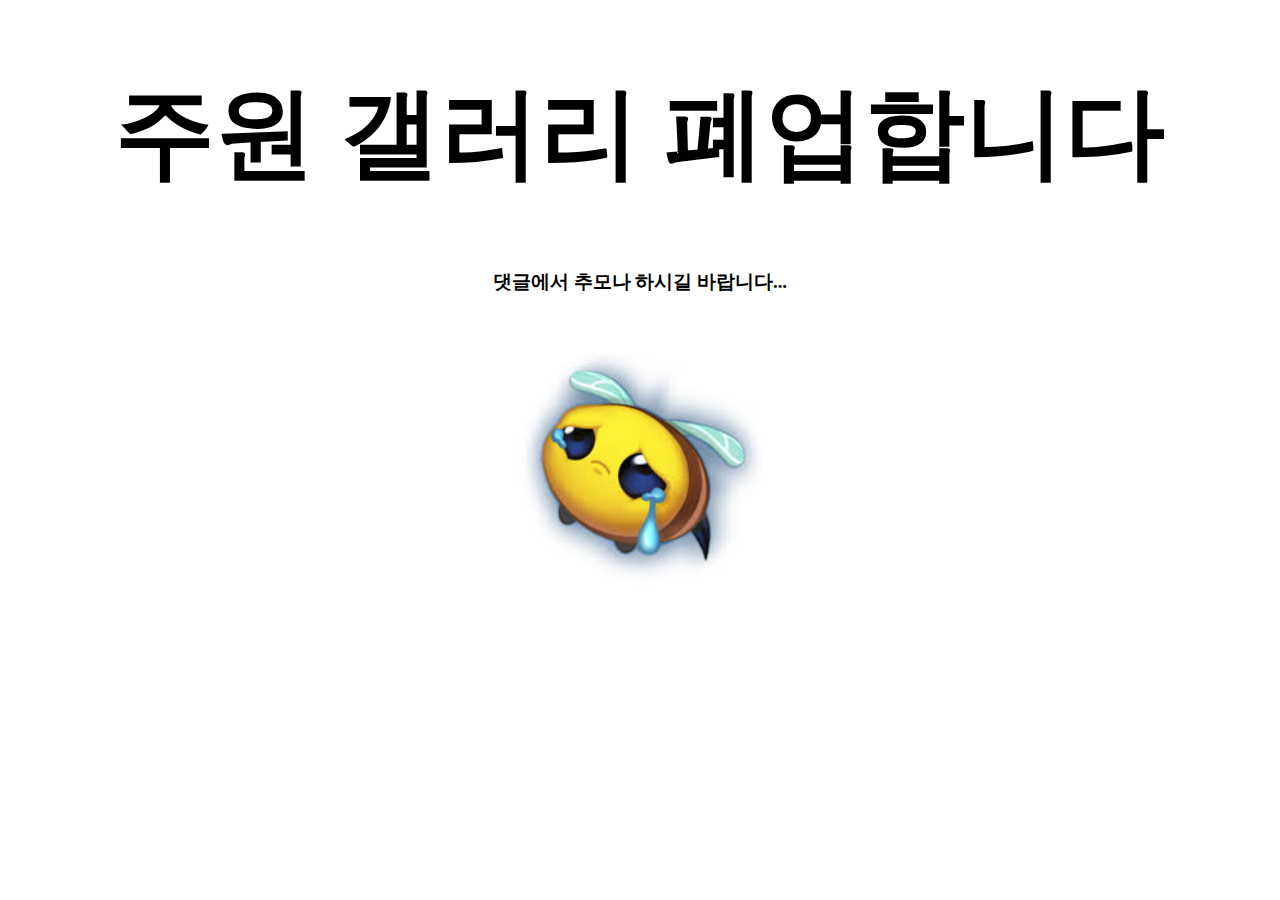
<file: index.html>
<!DOCTYPE html>
<html>
  <head>
    <meta charset="utf-8">
    <title>주원 갤러리</title>
    <link rel="stylesheet" href="style.css">
  </head>
  <body>
    <div id="insta">
    <h1>주원 갤러리 폐업합니다</h1>
    <h3>댓글에서 추모나 하시길 바랍니다...</h3>
    <br>
    <a href="https://www.instagram.com/_ju_w_on_/"
    target="_blank" title="인스타라도 팔로우 하러 가기">
    <img src="sad honeybee.jpg" width="250px"></p></a></div>
    <br>
  </body>
  <!-- 라이브리 시티 설치 코드 -->
  <div id="lv-container" data-id="city" data-uid="MTAyMC81MTc2Mi8yODI0Mw==">
   <script type="text/javascript">
     (function(d, s) {
         var j, e = d.getElementsByTagName(s)[0];

         if (typeof LivereTower === 'function') { return; }

         j = d.createElement(s);
         j.src = 'https://cdn-city.livere.com/js/embed.dist.js';
         j.async = true;

         e.parentNode.insertBefore(j, e);
     })(document, 'script');
   </script>
  <noscript> 라이브리 댓글 작성을 위해 JavaScript를 활성화 해주세요</noscript>
  </div>
  <!-- 시티 설치 코드 끝 -->
</html>
</file>
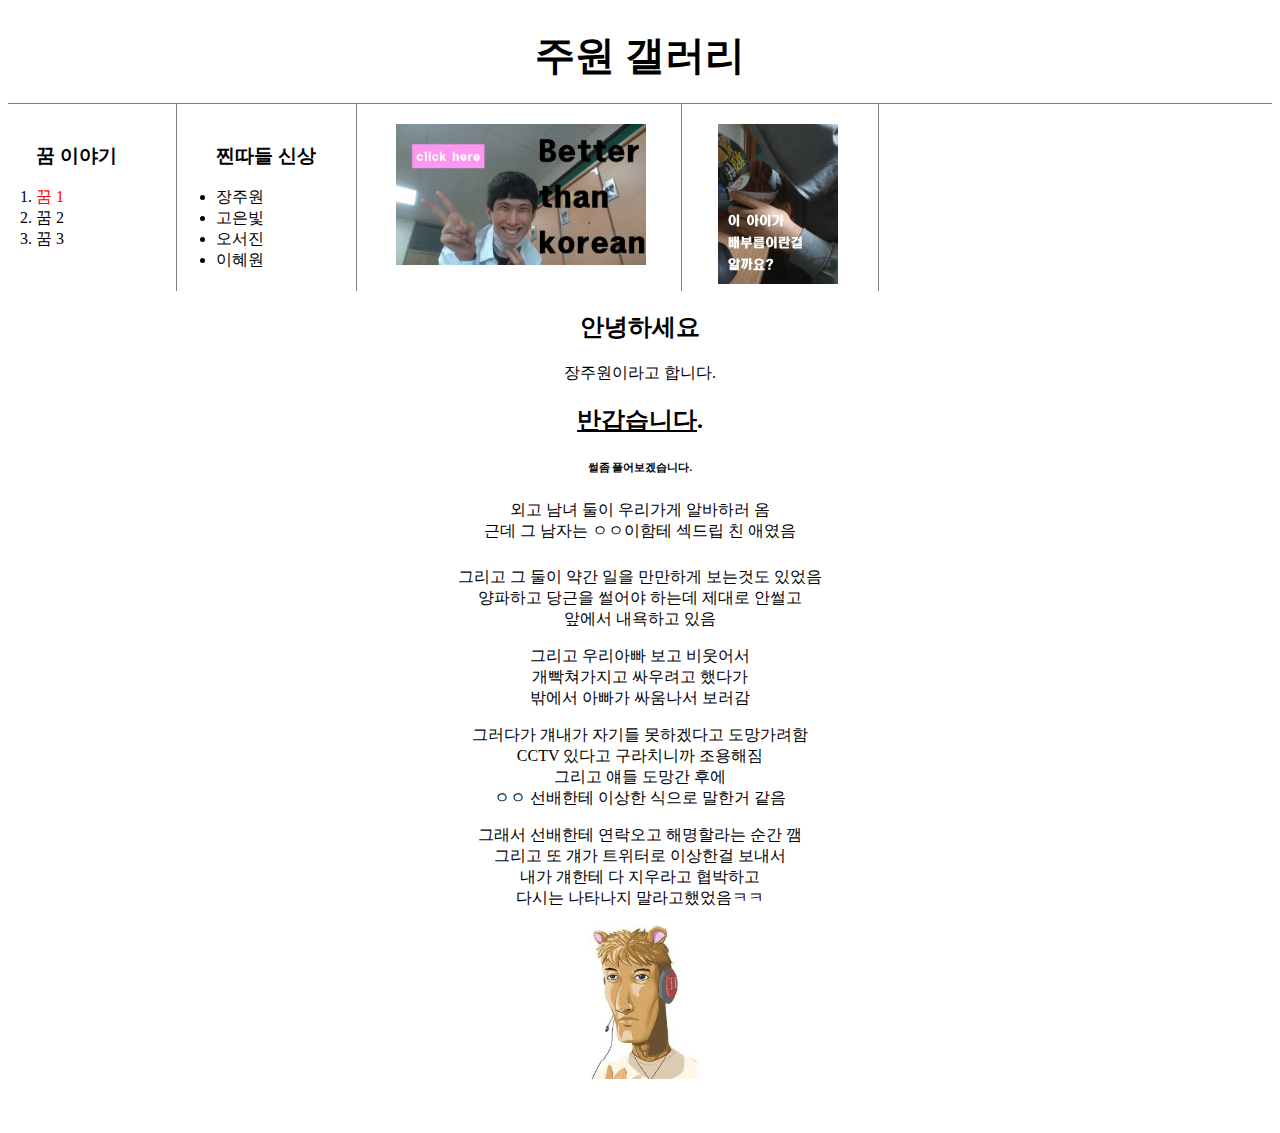
<file: 1.html>
<!doctype html>
<html>
<head>
  <title>장주원 꿈 이야기1</title>
  <meta charset="utf-8">
  <style>
    a {
      color:black;
     text-decoration: none;
    }
    #active {
      color:red;
    }
    #grid{
      display: grid;
      grid-template-columns: 180px 180px 350px 1fr;
    }
    #naeyong{
      text-align: center;
    }
    #better{
      border-right: 1px solid gray;
      width: 120px;
      padding:20px;
      margin: 0;
      padding-left: 28px;
      padding-right: 165px;
    }
    #sin{
      border-right: 1px solid gray;
      width: 120px;
      margin: 0;
      padding-right: 40px;
      padding-top: 20px;
    }

    h1 {
      font-size:40px;
      text-align:center;
      border-bottom:1px solid gray;
      margin: 0;
      padding: 20px;
    }
    ol, ul {
      border-right: 1px solid gray;
      width: 120px;
      padding:20px;
      margin: 0;
      padding-left: 28px;
    }
    @media(max-width:680px){
      #grid{
        display:block;
      }
      ol, ul {
        border-right:none;
        border-bottom: 1px solid gray;
      }
      #better{
        border-right:none;
        border-bottom: 1px solid gray;
        padding-top: 50px;
      }
      #sin{
        border-right:none;
        border-bottom: 1px solid gray;
        padding-top: 50px;
        margin-top: : 10px;
      }
    }
  </style>
</head>
<body>
  <h1><a href="index.html">주원 갤러리</a></h1>
 <div id="grid">
  <ol>
    <h3><div class="mokcha">꿈 이야기</div></h3>
    <li><a href="1.html" id="active">꿈 1</a></li>
    <li><a href="2.html">꿈 2</a></li>
    <li><a href="3.html">꿈 3</a></li>
  </ol>
  <ul>
    <h3><div class="mokcha">찐따들 신상</div></h3>
    <li><a href="https://www.instagram.com/_ju_w_on_/"
      target="_blank" title="인스타 링크">장주원</a></li>
    <li><a href="https://www.instagram.com/high_silverlight/"
      target="_blank" title="인스타 링크">고은빛</a></li>
    <li><a href="https://www.instagram.com/seojin_5/"
      target="_blank" title="인스타 링크">오서진</a></li>
    <li><a href="https://www.instagram.com/olgaeng9/"
      target="_blank" title="인스타 링크">이혜원</a></li>
  </ul>
  <a href="https://www.instagram.com/cflhs_hony_04/"
   target="_blank" title="무료로 즐기세요!" id="better">
   <img src="betterthankorean.gif" width="250"></a>
  <a href="https://www.instagram.com/h_yong115/"
    target="_blank" title="이 아이가 배부름을 알까요?" id="sin">
    <img src="sin.gif" width="120px"></a>
 </div>
 <div id="naeyong">
  <h2>안녕하세요</h2>
  장주원이라고 합니다. <h2><strong><u>반갑습니다</u>.</strong></h2>
  <h6>썰좀 풀어보겠습니다.</h6>
  <a href="http://school.cbe.go.kr/cfl-h/M01"
  target="_blank" title="ㅋㅋ">외고</a>
  남녀 둘이 우리가게 알바하러 옴<br>
  근데 그 남자는 ㅇㅇ이함테 섹드립 친 애였음<p style="margin-top:25px;">
  그리고 그 둘이 약간 일을 만만하게 보는것도 있었음<br>
  양파하고 당근을 썰어야 하는데 제대로 안썰고<br>
  앞에서 내욕하고 있음</p>
  <p>그리고 우리아빠 보고 비웃어서<br>
  개빡쳐가지고 싸우려고 했다가<br>
  밖에서 아빠가 싸움나서 보러감</p>
  <p>그러다가 걔내가 자기들 못하겠다고 도망가려함<br>
  CCTV 있다고 구라치니까 조용해짐<br>
  그리고 얘들 도망간 후에<br>
  ㅇㅇ 선배한테 이상한 식으로 말한거 같음</p>
  <p>그래서 선배한테 연락오고 해명할라는 순간 깸<br>
  그리고 또 걔가 트위터로 이상한걸 보내서<br>
  내가 걔한테 다 지우라고 협박하고<br>
  다시는 나타나지 말라고했었음ㅋㅋ<br></p>
 <p>
  <a href="https://www.youtube.com/user/woowakgood"
  target="_blank" title="구독하러가기">
  <img src="wak.jpg" width="120px"></p>
 </p>
 </div>
 <p>
 <br>
 <!-- 라이브리 시티 설치 코드 -->
 <div id="lv-container" data-id="city" data-uid="MTAyMC81MTc2Mi8yODI0Mw==">
 	<script type="text/javascript">
    (function(d, s) {
        var j, e = d.getElementsByTagName(s)[0];

        if (typeof LivereTower === 'function') { return; }

        j = d.createElement(s);
        j.src = 'https://cdn-city.livere.com/js/embed.dist.js';
        j.async = true;

        e.parentNode.insertBefore(j, e);
    })(document, 'script');
 	</script>
 <noscript> 라이브리 댓글 작성을 위해 JavaScript를 활성화 해주세요</noscript>
 </div>
 <!-- 시티 설치 코드 끝 -->
</p>
</body>
</file>
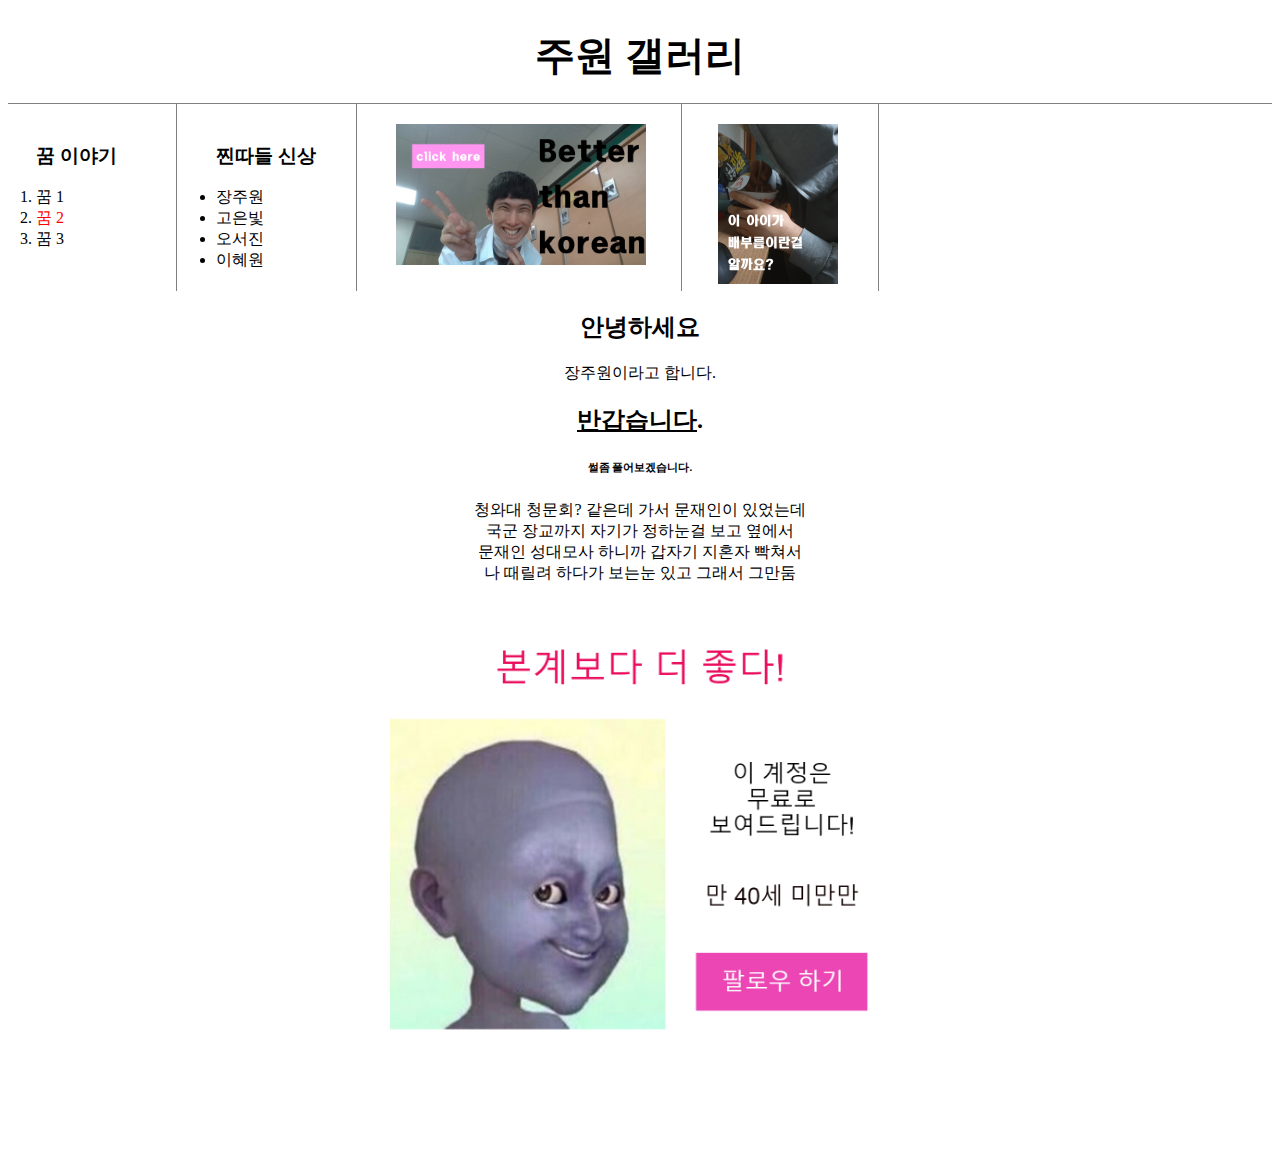
<file: 2.html>
<!doctype html>
<html>
<head>
  <title>장주원 꿈 이야기2</title>
  <meta charset="utf-8">
  <style>
    a {
      color:black;
     text-decoration: none;
    }
    #active {
      color:red;
    }
    #grid{
      display: grid;
      grid-template-columns: 180px 180px 350px 1fr;
    }
    #naeyong{
      text-align: center;
    }
    #better{
      border-right: 1px solid gray;
      width: 120px;
      padding:20px;
      margin: 0;
      padding-left: 28px;
      padding-right: 165px;
    }
    #sin{
      border-right: 1px solid gray;
      width: 120px;
      margin: 0;
      padding-right: 40px;
      padding-top: 20px;
    }

    h1 {
      font-size:40px;
      text-align:center;
      border-bottom:1px solid gray;
      margin: 0;
      padding: 20px;
    }
    ol, ul {
      border-right: 1px solid gray;
      width: 120px;
      padding:20px;
      margin: 0;
      padding-left: 28px;
    }
    @media(max-width:680px){
      #grid{
        display:block;
      }
      ol, ul {
        border-right:none;
        border-bottom: 1px solid gray;
      }
      #better{
        border-right:none;
        border-bottom: 1px solid gray;
        padding-top: 50px;
      }
      #sin{
        border-right:none;
        border-bottom: 1px solid gray;
        padding-top: 50px;
        margin-top: : 10px;
      }
    }
  </style>
</head>
<body>
  <h1><a href="index.html">주원 갤러리</a></h1>
 <div id="grid">
  <ol>
    <h3><div class="mokcha">꿈 이야기</div></h3>
    <li><a href="1.html">꿈 1</a></li>
    <li><a href="2.html" id="active">꿈 2</a></li>
    <li><a href="3.html">꿈 3</a></li>
  </ol>
  <ul>
    <h3><div class="mokcha">찐따들 신상</div></h3>
    <li><a href="https://www.instagram.com/_ju_w_on_/"
      target="_blank" title="인스타 링크">장주원</a></li>
    <li><a href="https://www.instagram.com/high_silverlight/"
      target="_blank" title="인스타 링크">고은빛</a></li>
    <li><a href="https://www.instagram.com/seojin_5/"
      target="_blank" title="인스타 링크">오서진</a></li>
    <li><a href="https://www.instagram.com/olgaeng9/"
      target="_blank" title="인스타 링크">이혜원</a></li>
  </ul>
  <a href="https://www.instagram.com/cflhs_hony_04/"
   target="_blank" title="무료로 즐기세요!" id="better">
   <img src="betterthankorean.gif" width="250"></a>
  <a href="https://www.instagram.com/h_yong115/"
    target="_blank" title="이 아이가 배부름을 알까요?" id="sin">
    <img src="sin.gif" width="120px"></a>
 </div>
 <div id="naeyong">
  <h2>안녕하세요</h2>
  장주원이라고 합니다. <h2><strong><u>반갑습니다</u>.</strong></h2>
  <h6>썰좀 풀어보겠습니다.</h6>
  청와대 청문회? 같은데 가서 <a href="https://people.search.naver.com/search.naver?where=nexearch&query=%EB%AC%B8%EC%9E%AC%EC%9D%B8&sm=tab_etc&ie=utf8&key=PeopleService&os=98103"
  target="_blank" title="문재인 프로필">문재인</a>이 있었는데<br>
  국군 장교까지 자기가 정하눈걸 보고 옆에서<br>
  문재인 성대모사 하니까 갑자기 지혼자 빡쳐서<br>
  나 때릴려 하다가 보는눈 있고 그래서 그만둠<br>
 <p>
  <a href="https://www.instagram.com/no_censorship_jwn/"
  target="_blank" title="지금 바로 팔로우 하러 가기">
  <img src="insta.png" width="500px"></p></a>
 </p>
 </div>
 <p>
 <br>
 <!-- 라이브리 시티 설치 코드 -->
 <div id="lv-container" data-id="city" data-uid="MTAyMC81MTc2Mi8yODI0Mw==">
 	<script type="text/javascript">
    (function(d, s) {
        var j, e = d.getElementsByTagName(s)[0];

        if (typeof LivereTower === 'function') { return; }

        j = d.createElement(s);
        j.src = 'https://cdn-city.livere.com/js/embed.dist.js';
        j.async = true;

        e.parentNode.insertBefore(j, e);
    })(document, 'script');
 	</script>
 <noscript> 라이브리 댓글 작성을 위해 JavaScript를 활성화 해주세요</noscript>
 </div>
 <!-- 시티 설치 코드 끝 -->
</p>
</body>
</file>
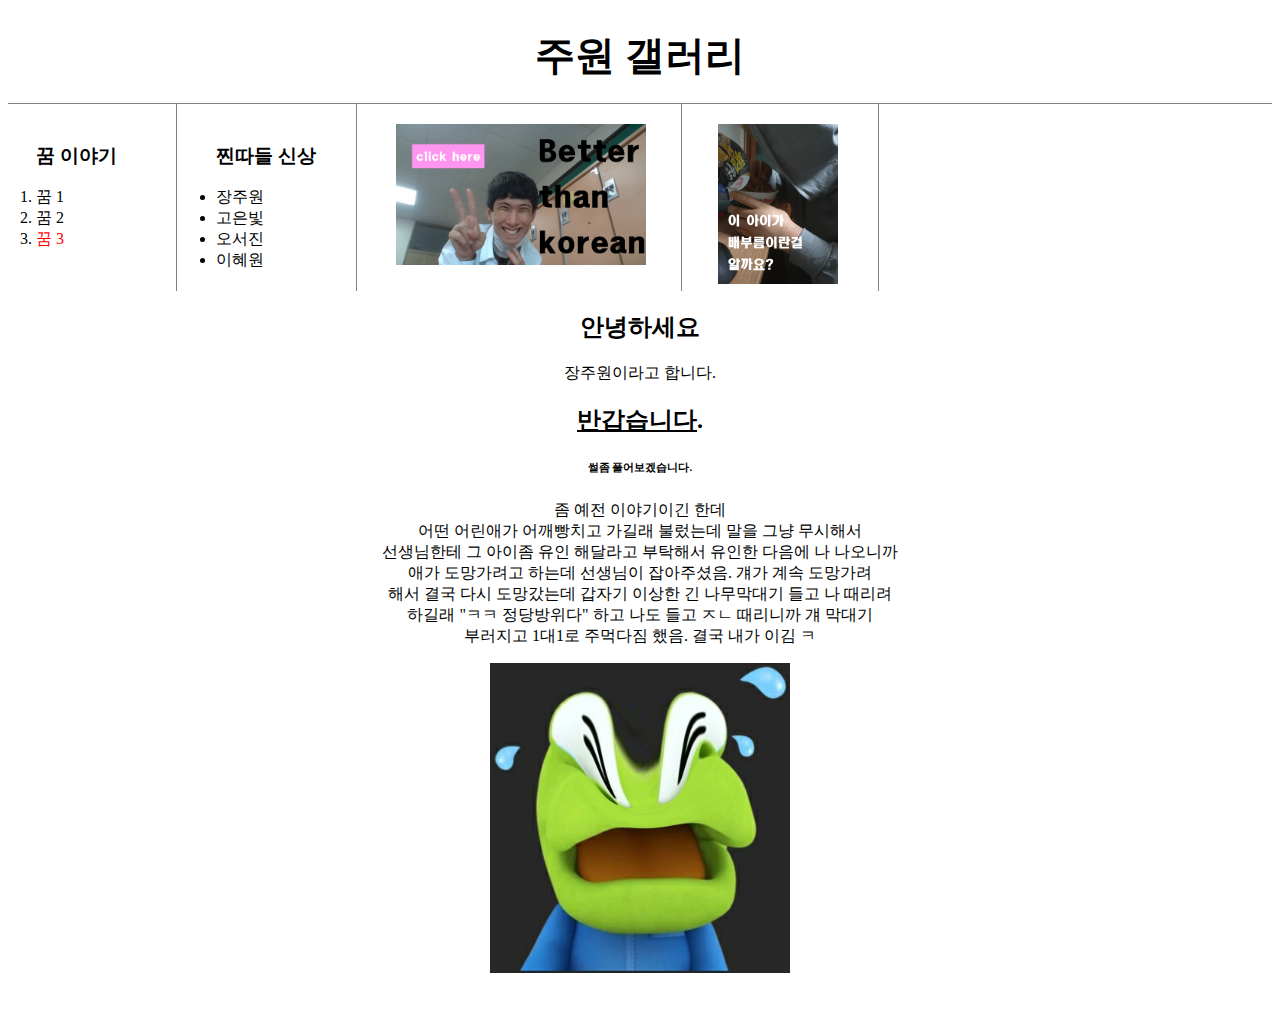
<file: 3.html>
<!doctype html>
<html>
<head>
  <title>장주원 꿈 이야기3</title>
  <meta charset="utf-8">
  <style>
    a {
      color:black;
     text-decoration: none;
    }
    #active {
      color:red;
    }
    #grid{
      display: grid;
      grid-template-columns: 180px 180px 350px 1fr;
    }
    #naeyong{
      text-align: center;
    }
    #better{
      border-right: 1px solid gray;
      width: 120px;
      padding:20px;
      margin: 0;
      padding-left: 28px;
      padding-right: 165px;
    }
    #sin{
      border-right: 1px solid gray;
      width: 120px;
      margin: 0;
      padding-right: 40px;
      padding-top: 20px;
    }

    h1 {
      font-size:40px;
      text-align:center;
      border-bottom:1px solid gray;
      margin: 0;
      padding: 20px;
    }
    ol, ul {
      border-right: 1px solid gray;
      width: 120px;
      padding:20px;
      margin: 0;
      padding-left: 28px;
    }
    @media(max-width:680px){
      #grid{
        display:block;
      }
      ol, ul {
        border-right:none;
        border-bottom: 1px solid gray;
      }
      #better{
        border-right:none;
        border-bottom: 1px solid gray;
        padding-top: 50px;
      }
      #sin{
        border-right:none;
        border-bottom: 1px solid gray;
        padding-top: 50px;
        margin-top: : 10px;
      }
    }
  </style>
</head>
<body>
  <h1><a href="index.html">주원 갤러리</a></h1>
 <div id="grid">
  <ol>
    <h3><div class="mokcha">꿈 이야기</div></h3>
    <li><a href="1.html">꿈 1</a></li>
    <li><a href="2.html">꿈 2</a></li>
    <li><a href="3.html" id="active">꿈 3</a></li>
  </ol>
  <ul>
    <h3><div class="mokcha">찐따들 신상</div></h3>
    <li><a href="https://www.instagram.com/_ju_w_on_/"
      target="_blank" title="인스타 링크">장주원</a></li>
    <li><a href="https://www.instagram.com/high_silverlight/"
      target="_blank" title="인스타 링크">고은빛</a></li>
    <li><a href="https://www.instagram.com/seojin_5/"
      target="_blank" title="인스타 링크">오서진</a></li>
    <li><a href="https://www.instagram.com/olgaeng9/"
      target="_blank" title="인스타 링크">이혜원</a></li>
  </ul>
  <a href="https://www.instagram.com/cflhs_hony_04/"
   target="_blank" title="무료로 즐기세요!" id="better">
   <img src="betterthankorean.gif" width="250"></a>
  <a href="https://www.instagram.com/h_yong115/"
    target="_blank" title="이 아이가 배부름을 알까요?" id="sin">
    <img src="sin.gif" width="120px"></a>
 </div>
 <div id="naeyong">
  <h2>안녕하세요</h2>
  장주원이라고 합니다. <h2><strong><u>반갑습니다</u>.</strong></h2>
  <h6>썰좀 풀어보겠습니다.</h6>
  좀 예전 이야기이긴 한데<br>
  어떤 어린애가 어깨빵치고 가길래 불렀는데 말을 그냥 무시해서<br>
  선생님한테 그 아이좀 유인 해달라고 부탁해서 유인한 다음에 나 나오니까<br>
  애가 도망가려고 하는데 선생님이 잡아주셨음. 걔가 계속 도망가려<br>
  해서 결국 다시 도망갔는데 갑자기 이상한 긴 나무막대기 들고 나 때리려<br>
  하길래 "ㅋㅋ <a href="https://terms.naver.com/entry.nhn?docId=1140319&cid=40942&categoryId=31721"
  target="_blank" title="정당방위의 사전적 의미">정당방위</a>다" 하고 나도 들고 ㅈㄴ 때리니까 걔 막대기<br>
  부러지고 1대1로 주먹다짐 했음. 결국 내가 이김 ㅋ<br>
 <p>
  <a href="https://www.instagram.com/carol_seojin_5/"
  target="_blank" title="대가리 깨러 가기">
  <img src="krongggang.png" width="300px"></p>
 </p>
 </div>
 <p>
 <br>
 <!-- 라이브리 시티 설치 코드 -->
 <div id="lv-container" data-id="city" data-uid="MTAyMC81MTc2Mi8yODI0Mw==">
 	<script type="text/javascript">
    (function(d, s) {
        var j, e = d.getElementsByTagName(s)[0];

        if (typeof LivereTower === 'function') { return; }

        j = d.createElement(s);
        j.src = 'https://cdn-city.livere.com/js/embed.dist.js';
        j.async = true;

        e.parentNode.insertBefore(j, e);
    })(document, 'script');
 	</script>
 <noscript> 라이브리 댓글 작성을 위해 JavaScript를 활성화 해주세요</noscript>
 </div>
 <!-- 시티 설치 코드 끝 -->
</p>
</body>
</file>
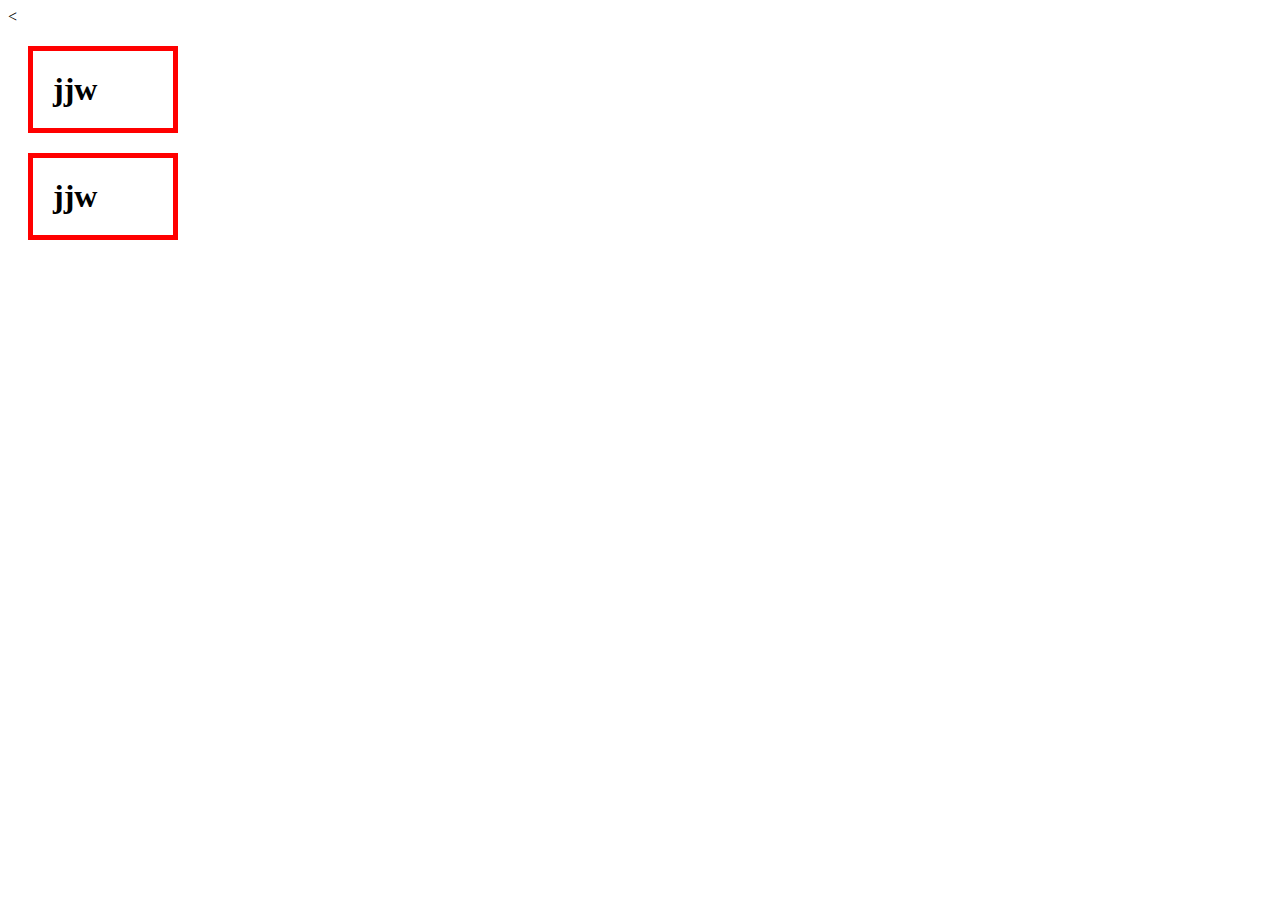
<file: box.html>
<<!DOCTYPE html>
<html>
  <head>
    <meta charset="utf-8">
    <title></title>
    <style>
      h1{
        border:5px solid red;
        padding: 20px;
        margin: 20px;
        display: block;
        width: 100px;
      }
    </style>
  </head>
  <body>
    <h1>jjw</h1>
    <h1>jjw</h1>
  </body>
</html>
</file>
<file: style.css>
h1 {
    font-size: 100px;
    text-align: center;
  }
  h3 {
    text-align: center;
  }

   #insta {
     text-align: center;
  }
</file>
